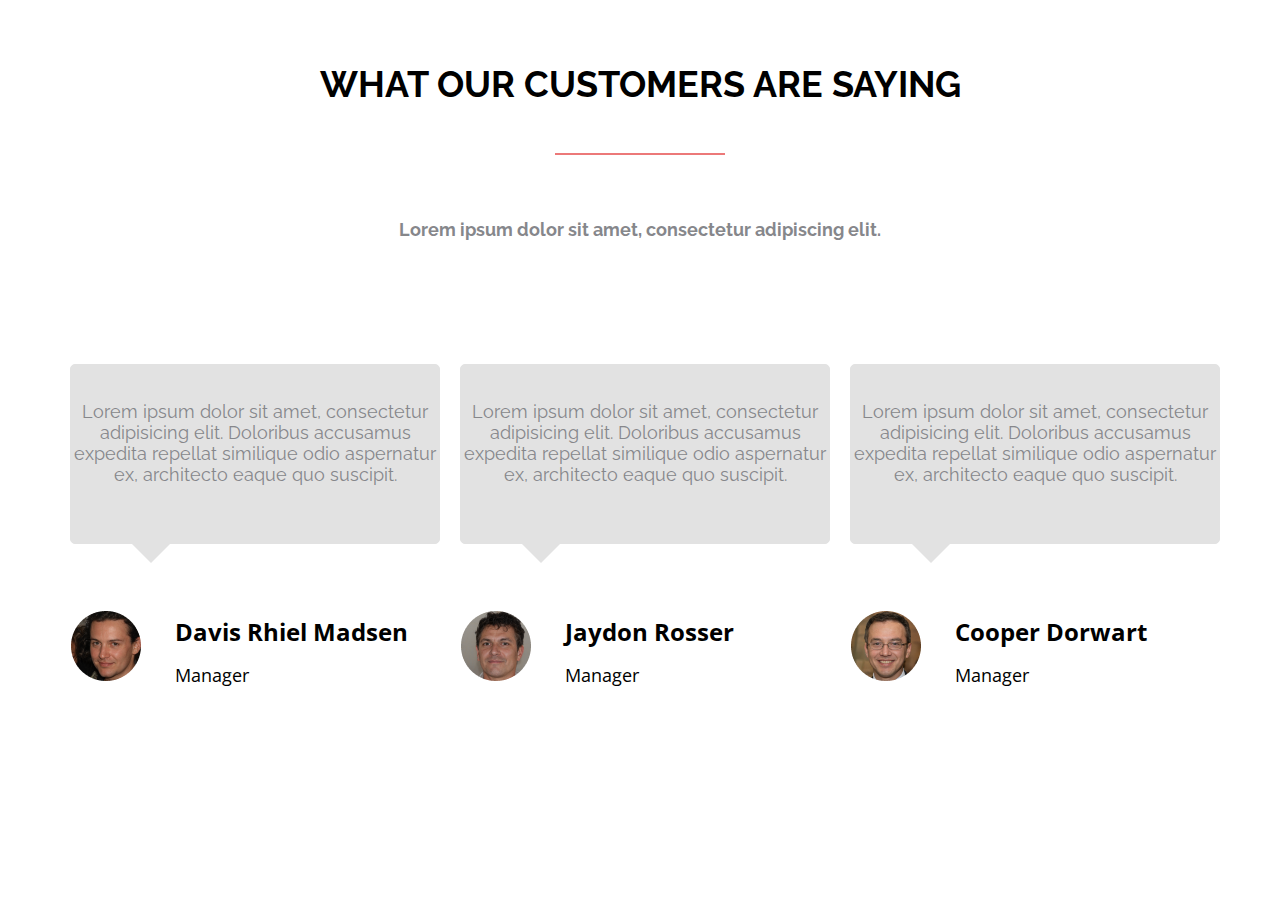
<file: index.html>
<!DOCTYPE html>
<html lang="en">

<head>
  <meta charset="UTF-8">
  <meta http-equiv="X-UA-Compatible" content="IE=edge">
  <meta name="viewport" content="width=device-width, initial-scale=1.0">
  <title>Document</title>
  <link rel="preconnect" href="https://fonts.googleapis.com">
  <link rel="preconnect" href="https://fonts.gstatic.com" crossorigin>
  <link href="https://fonts.googleapis.com/css2?family=Raleway&display=swap" rel="stylesheet">
  <link rel="preconnect" href="https://fonts.googleapis.com">
  <link rel="preconnect" href="https://fonts.gstatic.com" crossorigin>
  <link href="https://fonts.googleapis.com/css2?family=Open+Sans&display=swap" rel="stylesheet">
  <link rel="stylesheet" href="./css/style.css">
</head>

<body>
  <header class="header">
    <div class="container">
      <div class="promo">
        <h1 class="promo-title">what our customers are saying</h1>
        <hr class="promo-lines">
        <h4 class="promo-subtitle">Lorem ipsum dolor sit amet, consectetur adipiscing elit.</h4>
      </div>
    </div>
  </header>
  <div class="container">
    <div class="row">
      <div class="col">
        <div class="blocks">
          <div class="block">
            <div class="column-item">Lorem ipsum dolor sit amet,
              consectetur adipisicing elit. Doloribus
              accusamus expedita repellat similique
              odio aspernatur ex, architecto eaque
              quo suscipit.
            </div>
            <div class="column-triangle"></div>
          </div>
          <div class="block-customer">
            <div class="img">
              <img src="./img/Ellipse 7.png" class="customer-avatar">
            </div>
            <div class="info-customer">
              <div class="customer name">Davis Rhiel Madsen</div>
              <div class="customer post">Manager</div>
            </div>
          </div>
          <div class="block">
            <div class="column-item">Lorem ipsum dolor sit amet,
              consectetur adipisicing elit. Doloribus
              accusamus expedita repellat similique
              odio aspernatur ex, architecto eaque
              quo suscipit.
            </div>
              <div class="column-triangle"></div>
          </div>
          <div class="block-customer">
            <div class="img">
              <img src="./img/Ellipse 7 (3).png" class="customer-avatar">
            </div>
            <div class="info-customer">
            <div class="customer name">Jaydon Rosser</div>
            <div class="customer post">Manager</div>
            </div>
          </div>
          <div class="block">
            <div class="column-item">Lorem ipsum dolor sit amet,
              consectetur adipisicing elit. Doloribus
              accusamus expedita repellat similique
              odio aspernatur ex, architecto eaque
              quo suscipit.
            </div>
            <div class="column-triangle"></div>
          </div>
          <div class="block-customer">
            <div class="img">
              <img src="./img/Ellipse 7 (1).png" class="customer-avatar">
            </div>
            <div class="info-customer">
              <div class="customer name">Cooper Dorwart</div>
              <div class="customer post">Manager</div>
            </div>
          </div>
        </div>
      </div>
    </div>
  </div>
</body>
</html>
</file>
<file: css/style.css>
* {
  box-sizing: border-box;
}
.header {
  margin: 0;
  padding: 0;
}
.container {
  max-width: 1170px;
  margin: 0 auto;
padding: 15px;
}
.promo {
  display: flex;
  align-items: center;
  flex-direction: column;
  font-weight: 400;
  font-family: "Raleway", sans-serif;
}
.promo-title {
  font-size: 36px;
  text-align: center;
  margin: 40px 0;
  text-transform: uppercase;
}
.promo-lines {
  width: 170px;
  color: #ec7979;
  border: 0;
  background-color: #ec7979;
  height: 2px;
  margin-bottom: 40px;
}
.promo-subtitle {
  color: #86878b;
  font-size: 18px;
}
.col {
  padding-top: 70px;
  width: 1170px;
  height: 500px;
}
.blocks {
  display: flex;
  flex-direction: column;
  flex-wrap: wrap;
  width: 100%;
  height: 100%;
}
.block {
  display: flex;
  text-align: center;
  align-items: center;
  width: 370px;
  height: 180px;
  border: 1px solid #e2e2e2;
  background-color: #e2e2e2;
  border-radius: 5px;
  position: relative;
}
.column-item {
  height: 105px;
  font-size: 18px;
  font-weight: 400;
  color: #86878b;
  font-family: "Raleway", sans-serif;
}
.column-triangle {
  position: absolute;
  top: 178px;
  left: 60px;
  width: 0;
  height: 0;
  border: 20px solid transparent;
  border-top: 20px solid #e2e2e2;
}
.block-customer {
  margin-top: 66px;
  display: flex;
}
.img {
  width: 75px;
  height: 75px;
  border: 1px solid #fff;
}
.info-customer {
  display: flex;
  flex-direction: column;
  margin-top: 5px;
  margin-left: 30px;
  font-family: "Open Sans", sans-serif;
}
.name {
  margin-bottom: 15px;
  font-size: 24px;
  font-weight: 700;
}
.post {
  font-size: 18px;
  font-weight: 400;
}
</file>
